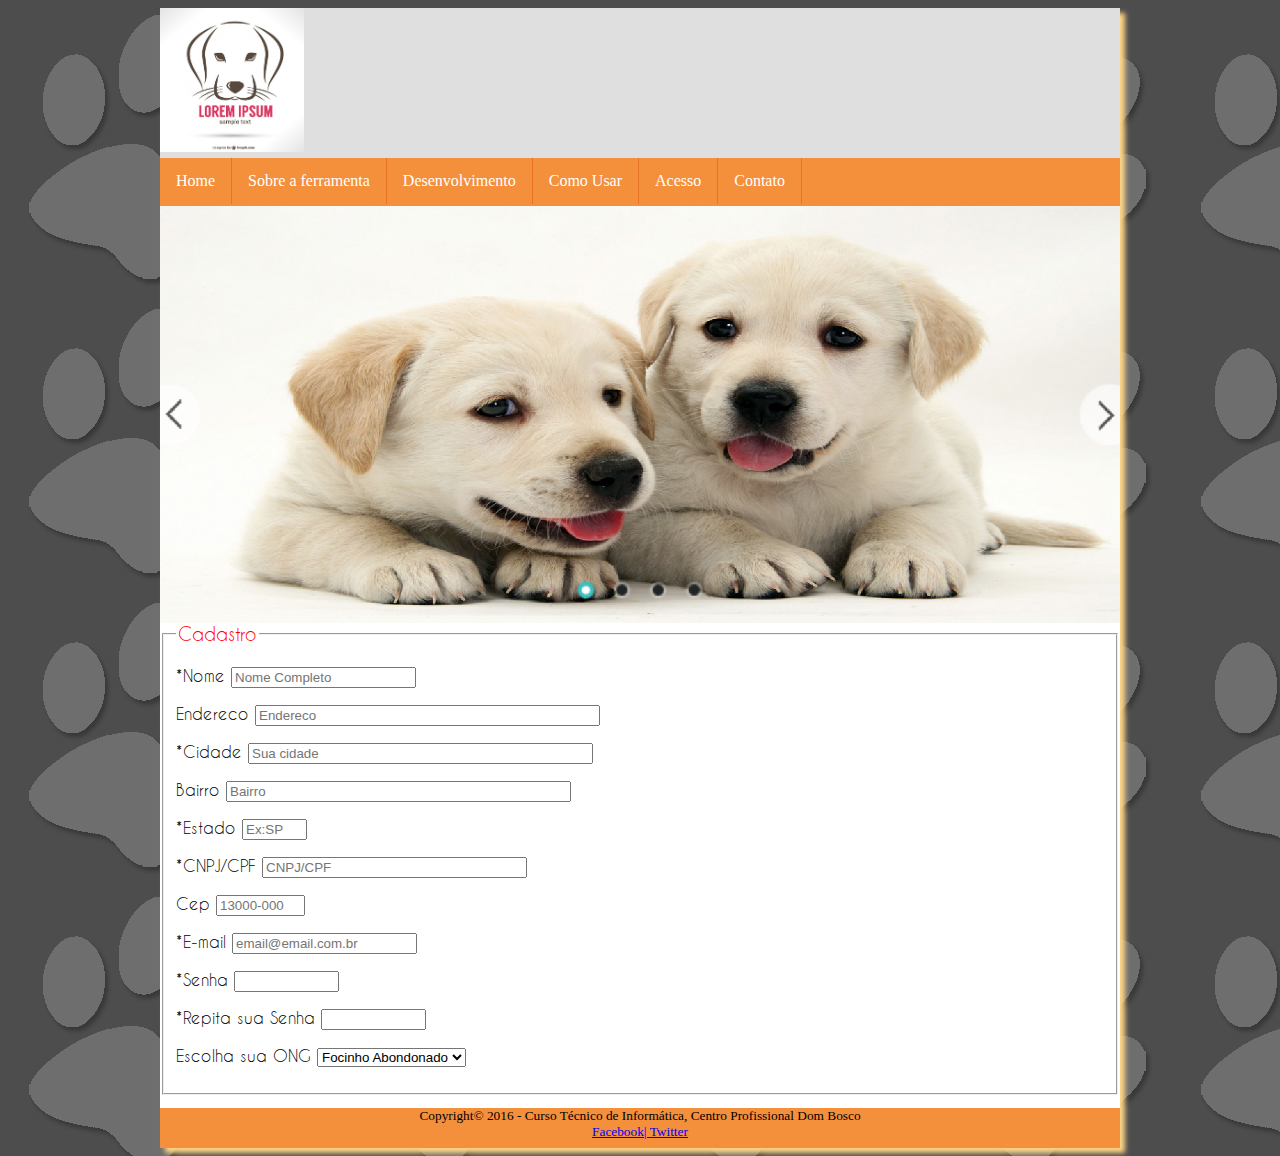
<file: ROBERTA E EMILY SITE PROJETO/cadastro.html>
<!--HEAD-->
<!DOCTYPE html>
<html lang="pt-br">
<head>
<link href="_css/estilo.css" rel="stylesheet" type="text/css" />
<meta charset="UTF-8" >
<!--<meta name="viewport" content="width=device-width, initial-scale=1.0">-->

<title>Gerenciador de ONGs</title>
</head>
<!--HEAD-->

<!--BODY-->
<body >
<!--SCRIPT-->
<script type="text/javascript" src="js/jssor.slider.min.js"></script>
    <!-- use jssor.slider.debug.js instead for debug -->
    <script>
        jssor_1_slider_init = function() {
            
            var jssor_1_SlideshowTransitions = [
              {$Duration:1200,$Opacity:2}
            ];
            
            var jssor_1_options = {
              $AutoPlay: true,
              $SlideshowOptions: {
                $Class: $JssorSlideshowRunner$,
                $Transitions: jssor_1_SlideshowTransitions,
                $TransitionsOrder: 1
              },
              $ArrowNavigatorOptions: {
                $Class: $JssorArrowNavigator$
              },
              $BulletNavigatorOptions: {
                $Class: $JssorBulletNavigator$
              }
            };
            
            var jssor_1_slider = new $JssorSlider$("jssor_1", jssor_1_options);
            
            //responsive code begin
            //you can remove responsive code if you don't want the slider scales while window resizing
            function ScaleSlider() {
                var refSize = jssor_1_slider.$Elmt.parentNode.clientWidth;
                if (refSize) {
                    refSize = Math.min(refSize, 960);
                    jssor_1_slider.$ScaleWidth(refSize);
                }
                else {
                    window.setTimeout(ScaleSlider, 30);
                }
            }
            ScaleSlider();
            $Jssor$.$AddEvent(window, "load", ScaleSlider);
            $Jssor$.$AddEvent(window, "resize", ScaleSlider);
            $Jssor$.$AddEvent(window, "orientationchange", ScaleSlider);
            //responsive code end
        };
    </script>

    <style>
        
        /* jssor slider bullet navigator skin 05 css */
        /*
        .jssorb05 div           (normal)
        .jssorb05 div:hover     (normal mouseover)
        .jssorb05 .av           (active)
        .jssorb05 .av:hover     (active mouseover)
        .jssorb05 .dn           (mousedown)
        */
        .jssorb05 {
            position: absolute;
        }
        .jssorb05 div, .jssorb05 div:hover, .jssorb05 .av {
            position: absolute;
            /* size of bullet elment */
            width: 16px;
            height: 16px;
            background: url('img/b05.png') no-repeat;
            overflow: hidden;
            cursor: pointer;
        }
        .jssorb05 div { background-position: -7px -7px; }
        .jssorb05 div:hover, .jssorb05 .av:hover { background-position: -37px -7px; }
        .jssorb05 .av { background-position: -67px -7px; }
        .jssorb05 .dn, .jssorb05 .dn:hover { background-position: -97px -7px; }

        /* jssor slider arrow navigator skin 12 css */
        /*
        .jssora12l                  (normal)
        .jssora12r                  (normal)
        .jssora12l:hover            (normal mouseover)
        .jssora12r:hover            (normal mouseover)
        .jssora12l.jssora12ldn      (mousedown)
        .jssora12r.jssora12rdn      (mousedown)
        */
        .jssora12l, .jssora12r {
            display: block;
            position: absolute;
            /* size of arrow element */
            width: 30px;
            height: 46px;
            cursor: pointer;
            background: url('img/a12.png') no-repeat;
            overflow: hidden;
        }
        .jssora12l { background-position: -16px -37px; }
        .jssora12r { background-position: -75px -37px; }
        .jssora12l:hover { background-position: -136px -37px; }
        .jssora12r:hover { background-position: -195px -37px; }
        .jssora12l.jssora12ldn { background-position: -256px -37px; }
        .jssora12r.jssora12rdn { background-position: -315px -37px; }
    </style>
<!--SCRIPT-->

<div id="page-container"> 

	<div id="logo"><img id="imagem-logo" src="_imagens/logo.jpg" alt="N�o foi possivel carregar Logotipo"/></div>

	<div id="menu_principal">
				
					<ul>
						<li><a href="index.html">Home</a></li>
						<li><a href="sobre.html">Sobre a ferramenta</a>
						
							<ul>
								<li><a href="#">As Autoras</a></li>
								<li><a href="#">O Projeto</a></li>
								<li><a href="#">O CPDB</a></li>
								<li><a href="#">Os Orientadores</a></li>
							</ul>
						
						</li>
						<li><a href="desenvolvimento.html">Desenvolvimento</a>
						
							<ul>
								<li><a href="#" class="tablinks" onclick="openDes(event, 'Bibliografia')">Bibliografia</a></li>
								<li><a href="#" class="tablinks" onclick="openDes(event, 'Codigo')">C&oacutedigo</a></li>
								<li><a href="#" class="tablinks" onclick="openDes(event, 'Cronograma')">Cronograma </a></li>
								<li><a href="#" class="tablinks" onclick="openDes(event, 'Introducao')">Introdu&ccedil&atildeo</a></li>
								<li><a href="#" class="tablinks" onclick="openDes(event, 'Justificativa')">Justificativa </a></li>
							</ul>
						
						</li>
						<li><a href="#">Como Usar</a></li>
						<li><a href="#">Acesso</a>
						
							<ul>
								<li><a href="cadastro.html">Cadastro</a></li>
								<li><a href="login.html">Login</a></li>
							</ul>
						
						</li>
						<li><a href="contato.html">Contato</a></li>
					</ul>
				
	</div>

	<!--COME�O SLIDER-->
	
	<div id="jssor_1" style="position: relative; margin: 0 auto; top: 0px; left: 0px; width: 690px; height: 300px; overflow: hidden; visibility: hidden;">
        <!-- Loading Screen -->
        <div data-u="loading" style="position: absolute; top: 0px; left: 0px;">
            <div style="filter: alpha(opacity=70); opacity: 0.7; position: absolute; display: block; top: 0px; left: 0px; width: 100%; height: 100%;"></div>
            <div style="position:absolute;display:block;background:url('img/loading.gif') no-repeat center center;top:0px;left:0px;width:100%;height:100%;"></div>
        </div>
        <div data-u="slides" style="cursor: default; position: relative; top: 0px; left: 0px; width: 690px; height: 300px; overflow: hidden;">
            <div data-p="112.50" style="display: none;">
                <img data-u="image" src="_imagens/banner1.jpg" />
            </div>
            <div data-p="112.50" style="display: none;">
                <img data-u="image" src="_imagens/banner2.jpg" />
            </div>
            <div data-p="112.50" style="display: none;">
                <img data-u="image" src="_imagens/banner3.jpg" />
            </div>
            <div data-p="112.50" style="display: none;">
                <img data-u="image" src="_imagens/banner4.jpg" />
            </div>
            
        
        </div>
        <!-- Bullet Navigator -->
        <div data-u="navigator" class="jssorb05" style="bottom:16px;right:16px;" data-autocenter="1">
            <!-- bullet navigator item prototype -->
            <div data-u="prototype" style="width:16px;height:16px;"></div>
        </div>
        <!-- Arrow Navigator -->
        <span data-u="arrowleft" class="jssora12l" style="top:0px;left:0px;width:30px;height:46px;" data-autocenter="2"></span>
        <span data-u="arrowright" class="jssora12r" style="top:0px;right:0px;width:30px;height:46px;" data-autocenter="2"></span>
    </div>
    <script>
        jssor_1_slider_init();
    </script>

    <!-- FIM SLIDER -->
	
	
	
	
	
	<div id="contato">
		
		<form method="post" action="mailto:rjacimbertt@gmail.com">
			<fieldset id="usuario">
				<legend class="legenda">Cadastro</legend>
				<p>
					<label for="cnome">*Nome</label>
					<input
						type="text"
						name="tnome"
						id="cnome"
						size="20"
						maxlength="50"
						placeholder="Nome Completo"
					/>
				</p>
				<legend class="legenda"></legend>
				<p>
					<label for="cnome">Endereco</label>
					<input
						type="text"
						name="tendereco"
						id="cendereco"
						size="40"
						maxlength="50"
						placeholder="Endereco"
					/>
				</p>
				<p>
					<label for="cemail">*Cidade</label>
					<input
						type="cidade"
						name="tcidade"
						id="ccidade"
						size="40"
						maxlength="40"
						placeholder="Sua cidade"
					/>
				</p>
				<p>
					<label for="cemail">Bairro</label>
					<input
						type="bairro"
						name="tbairro"
						id="cbairro"
						size="40"
						maxlength="40"
						placeholder="Bairro"
					/>
				</p>
				<p>
					<label for="cemail">*Estado</label>
					<input
						type="estado"
						name="testado"
						id="cestado"
						size="5"
						maxlength="10"
						placeholder="Ex:SP"
					/>
				</p>
				<p>
					<label for="cnome">*CNPJ/CPF</label>
					<input
						type="cnpjcpf"
						name="tcnpjcpf"
						id="ccnpj"
						size="30"
						maxlength="40"
						placeholder="CNPJ/CPF"
					/>
				</p>
				<p>
					<label for="cemail">Cep</label>
					<input
						type="cep"
						name="cep"
						id="ccep"
						size="8"
						maxlength="8"
						placeholder="13000-000"
					/>
				</p>
				<p>
					<label for="cemail">*E-mail</label>
					<input
						type="email"
						name="tmail"
						id="cmail"
						size="20"
						maxlength="40"
						placeholder="email@email.com.br"
					/>
				</p>
				<p>
					<label for="csenha">*Senha</label>
					<input
						type="password"
						name="senha"
						id="csenha"
						size="10"
						maxlength="10"
					/>
				</p>
				<p>
					<label for="csenha">*Repita sua Senha</label>
					<input
						type="password"
						name="senha"
						id="csenha"
						size="10"
						maxlength="10"
					/>
				</p>
					<p>
						<label for="cest">Escolha sua ONG</label>
						<select name="test" id="cest">
								<option value="AC">Focinho Abondonado</option>
								<option value="AL">Anjos de Rua</option>
								<option value="AP">Gavaa</option>
								<option value="AM">Gaar</option>
								<option value="BA">IVVA</option>
						</select>
					</p>
					
			</p>
			
			</form>
		
		
	</div>
	
	
	
	

	
	
	
	
	
	
	<div id="footer">
		<p>Copyright&copy 2016 - Curso T&eacutecnico de Inform&aacutetica, Centro Profissional Dom Bosco<br><a href="https://pt-br.facebook.com/" target="_blank">Facebook| </a><a href="https://twitter.com/?lang=pt" terget="_blank">Twitter</a></p>
	</div>

</div> 
</body>
</html>
</file>
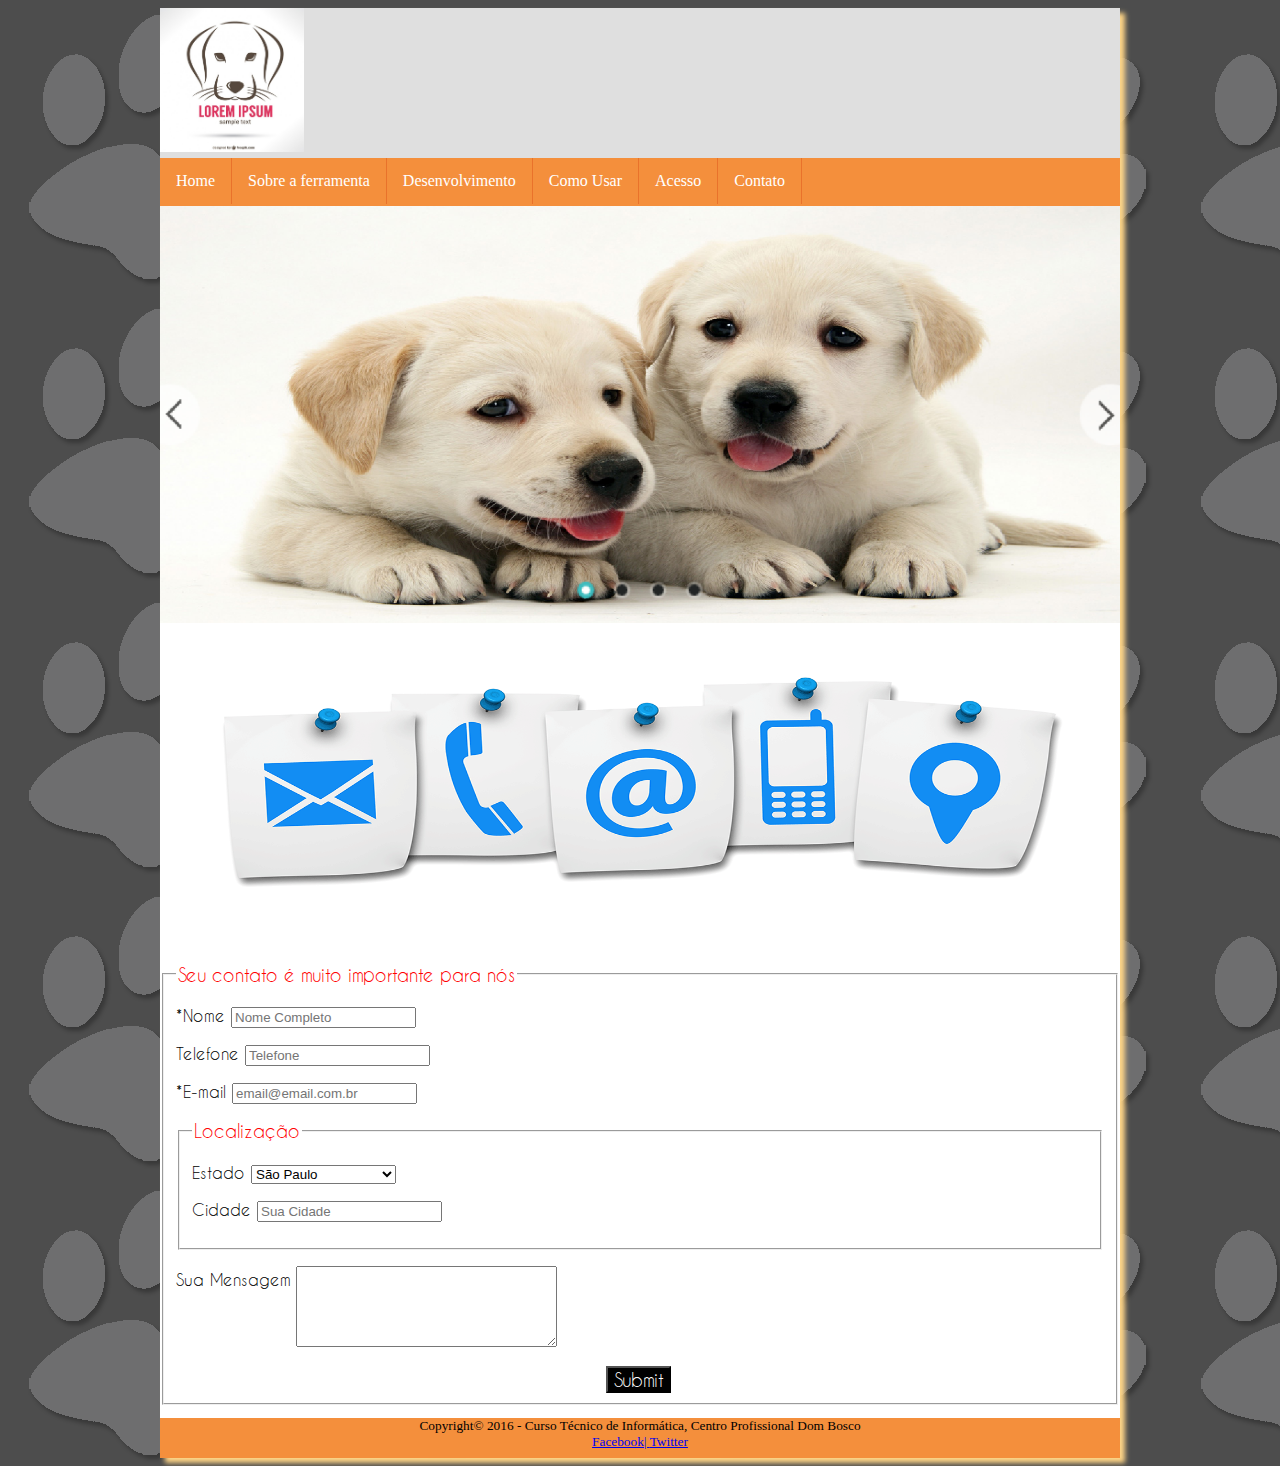
<file: ROBERTA E EMILY SITE PROJETO/contato.html>
<!DOCTYPE html>
<html lang="pt-br">
<head>
<link href="_css/estilo.css" rel="stylesheet" type="text/css" />
<meta charset="UTF-8" >
<meta name="viewport" content="width=device-width, initial-scale=1.0">
<title>Gerenciador de ONGs</title>
</head>

<body >
<script type="text/javascript" src="js/jssor.slider.min.js"></script>
    <!-- use jssor.slider.debug.js instead for debug -->
    <script>
        jssor_1_slider_init = function() {
            
            var jssor_1_SlideshowTransitions = [
              {$Duration:1200,$Opacity:2}
            ];
            
            var jssor_1_options = {
              $AutoPlay: true,
              $SlideshowOptions: {
                $Class: $JssorSlideshowRunner$,
                $Transitions: jssor_1_SlideshowTransitions,
                $TransitionsOrder: 1
              },
              $ArrowNavigatorOptions: {
                $Class: $JssorArrowNavigator$
              },
              $BulletNavigatorOptions: {
                $Class: $JssorBulletNavigator$
              }
            };
            
            var jssor_1_slider = new $JssorSlider$("jssor_1", jssor_1_options);
            
            //responsive code begin
            //you can remove responsive code if you don't want the slider scales while window resizing
            function ScaleSlider() {
                var refSize = jssor_1_slider.$Elmt.parentNode.clientWidth;
                if (refSize) {
                    refSize = Math.min(refSize, 960);
                    jssor_1_slider.$ScaleWidth(refSize);
                }
                else {
                    window.setTimeout(ScaleSlider, 30);
                }
            }
            ScaleSlider();
            $Jssor$.$AddEvent(window, "load", ScaleSlider);
            $Jssor$.$AddEvent(window, "resize", ScaleSlider);
            $Jssor$.$AddEvent(window, "orientationchange", ScaleSlider);
            //responsive code end
        };
    </script>

    <style>
        
        /* jssor slider bullet navigator skin 05 css */
        /*
        .jssorb05 div           (normal)
        .jssorb05 div:hover     (normal mouseover)
        .jssorb05 .av           (active)
        .jssorb05 .av:hover     (active mouseover)
        .jssorb05 .dn           (mousedown)
        */
        .jssorb05 {
            position: absolute;
        }
        .jssorb05 div, .jssorb05 div:hover, .jssorb05 .av {
            position: absolute;
            /* size of bullet elment */
            width: 16px;
            height: 16px;
            background: url('img/b05.png') no-repeat;
            overflow: hidden;
            cursor: pointer;
        }
        .jssorb05 div { background-position: -7px -7px; }
        .jssorb05 div:hover, .jssorb05 .av:hover { background-position: -37px -7px; }
        .jssorb05 .av { background-position: -67px -7px; }
        .jssorb05 .dn, .jssorb05 .dn:hover { background-position: -97px -7px; }

        /* jssor slider arrow navigator skin 12 css */
        /*
        .jssora12l                  (normal)
        .jssora12r                  (normal)
        .jssora12l:hover            (normal mouseover)
        .jssora12r:hover            (normal mouseover)
        .jssora12l.jssora12ldn      (mousedown)
        .jssora12r.jssora12rdn      (mousedown)
        */
        .jssora12l, .jssora12r {
            display: block;
            position: absolute;
            /* size of arrow element */
            width: 30px;
            height: 46px;
            cursor: pointer;
            background: url('img/a12.png') no-repeat;
            overflow: hidden;
        }
        .jssora12l { background-position: -16px -37px; }
        .jssora12r { background-position: -75px -37px; }
        .jssora12l:hover { background-position: -136px -37px; }
        .jssora12r:hover { background-position: -195px -37px; }
        .jssora12l.jssora12ldn { background-position: -256px -37px; }
        .jssora12r.jssora12rdn { background-position: -315px -37px; }
    </style>


<div id="page-container"> 

	<div id="logo"><img id="imagem-logo" src="_imagens/logo.jpg" alt="Não foi possivel carregar Logotipo"/></div>

	<div id="menu_principal">
				
					<ul>
						<li><a href="index.html">Home</a></li>
						<li><a href="sobre.html">Sobre a ferramenta</a>
						
							<ul>
								<li><a href="#">As Autoras</a></li>
								<li><a href="#">O Projeto</a></li>
								<li><a href="#">O CPDB</a></li>
								<li><a href="#">Os Orientadores</a></li>
							</ul>
						
						</li>
						<li><a href="desenvolvimento.html">Desenvolvimento</a>
						
							<ul>
								<li><a href="#" class="tablinks" onclick="openDes(event, 'Bibliografia')">Bibliografia</a></li>
								<li><a href="#" class="tablinks" onclick="openDes(event, 'Codigo')">C&oacutedigo</a></li>
								<li><a href="#" class="tablinks" onclick="openDes(event, 'Cronograma')">Cronograma </a></li>
								<li><a href="#" class="tablinks" onclick="openDes(event, 'Introducao')">Introdu&ccedil&atildeo</a></li>
								<li><a href="#" class="tablinks" onclick="openDes(event, 'Justificativa')">Justificativa </a></li>
							</ul>
						
						</li>
						<li><a href="#">Como Usar</a></li>
						<li><a href="#">Acesso</a>
						
							<ul>
								<li><a href="cadastro.html">Cadastro</a></li>
								<li><a href="login.html">Login</a></li>
							</ul>
						
						</li>
						<li><a href="contato.html">Contato</a></li>
					</ul>
				
	</div>

	<!--COMEÇO SLIDER-->
	
	<div id="jssor_1" style="position: relative; margin: 0 auto; top: 0px; left: 0px; width: 690px; height: 300px; overflow: hidden; visibility: hidden;">
        <!-- Loading Screen -->
        <div data-u="loading" style="position: absolute; top: 0px; left: 0px;">
            <div style="filter: alpha(opacity=70); opacity: 0.7; position: absolute; display: block; top: 0px; left: 0px; width: 100%; height: 100%;"></div>
            <div style="position:absolute;display:block;background:url('img/loading.gif') no-repeat center center;top:0px;left:0px;width:100%;height:100%;"></div>
        </div>
        <div data-u="slides" style="cursor: default; position: relative; top: 0px; left: 0px; width: 690px; height: 300px; overflow: hidden;">
            <div data-p="112.50" style="display: none;">
                <img data-u="image" src="_imagens/banner1.jpg" />
            </div>
            <div data-p="112.50" style="display: none;">
                <img data-u="image" src="_imagens/banner2.jpg" />
            </div>
            <div data-p="112.50" style="display: none;">
                <img data-u="image" src="_imagens/banner3.jpg" />
            </div>
            <div data-p="112.50" style="display: none;">
                <img data-u="image" src="_imagens/banner4.jpg" />
            </div>
            
        
        </div>
        <!-- Bullet Navigator -->
        <div data-u="navigator" class="jssorb05" style="bottom:16px;right:16px;" data-autocenter="1">
            <!-- bullet navigator item prototype -->
            <div data-u="prototype" style="width:16px;height:16px;"></div>
        </div>
        <!-- Arrow Navigator -->
        <span data-u="arrowleft" class="jssora12l" style="top:0px;left:0px;width:30px;height:46px;" data-autocenter="2"></span>
        <span data-u="arrowright" class="jssora12r" style="top:0px;right:0px;width:30px;height:46px;" data-autocenter="2"></span>
    </div>
    <script>
        jssor_1_slider_init();
    </script>

    <!-- FIM SLIDER -->
	
	
	
	
	
	<div id="contato">
		<img src="_imagens/artecontato.png">
		<form method="post" action="mailto:rjacimbertt@gmail.com">
			<fieldset id="usuario">
				<legend class="legenda">Seu contato é muito importante para nós</legend>
				<p>
					<label for="cnome">*Nome</label>
					<input
						type="text"
						name="tnome"
						id="cnome"
						size="20"
						maxlength="50"
						placeholder="Nome Completo"
					/>
				</p>
				<p>
					<label for="cnome">Telefone</label>
					<input
						type="tel"
						name="ttel"
						id="ctel"
						size="20"
						maxlength="20"
						placeholder="Telefone"
					/>
				</p>
				<p>
					<label for="cemail">*E-mail</label>
					<input
						type="email"
						name="tmail"
						id="cmail"
						size="20"
						maxlength="40"
						placeholder="email@email.com.br"
					/>
				</p>

				
			<fieldset id="endereço">
				<legend class="legenda">Localização</legend>
					
					<p>
						<label for="cest">Estado</label>
						<select name="test" id="cest">
								<option value="AC">Acre</option>
								<option value="AL">Alagoas</option>
								<option value="AP">Amapá</option>
								<option value="AM">Amazonas</option>
								<option value="BA">Bahia</option>
								<option value="CE">Ceará</option>
								<option value="DF">Distrito Federal</option>
								<option value="ES">Espirito Santo</option>
								<option value="GO">Goiás</option>
								<option value="MA">Maranhão</option>
								<option value="MT">Mato Grosso</option>
								<option value="MS">Mato Grosso do Sul</option>
								<option value="MG">Minas Gerais</option>
								<option value="PA">Pará</option>
								<option value="PB">Paraíba</option>
								<option value="PR">Paraná</option>
								<option value="PE">Pernambuco</option>
								<option value="PI">Piauí</option>
								<option value="RJ">Rio de Janeiro</option>
								<option value="RN">Rio Grande do Norte</option>
								<option value="RS">Rio Grande do Sul</option>
								<option value="RO">Rondônia</option>
								<option value="RR">Roraima</option>
								<option value="SC">Santa Catarina</option>
								<option selected value="SP">São Paulo</option>
								<option value="SE">Sergipe</option>
								<option value="TO">Tocantins</option>
								
						</select>
					</p>
				<p>
					<label for="ccid">Cidade</label>
					<input
						type="text"
						name="tcid"
						id="ccid"
						size="20"
						maxlength="30"
						placeholder="Sua Cidade"
					/>
				</p>
			</fieldset>
			<p>
					<label id="smensagem"for="cmensagem">Sua Mensagem</label>
					<textarea cols="30" rows="5"></textarea>
			</p>
			<input id="botao"type="submit" name="enviar" >
			</form>
		
		
	</div>
	
	
	
	

	
	
	
	
	
	
	<div id="footer">
		<p>Copyright&copy 2016 - Curso T&eacutecnico de Inform&aacutetica, Centro Profissional Dom Bosco<br><a href="https://pt-br.facebook.com/" target="_blank">Facebook| </a><a href="https://twitter.com/?lang=pt" terget="_blank">Twitter</a></p>
	</div>

</div> 
</body>
</html>
</file>
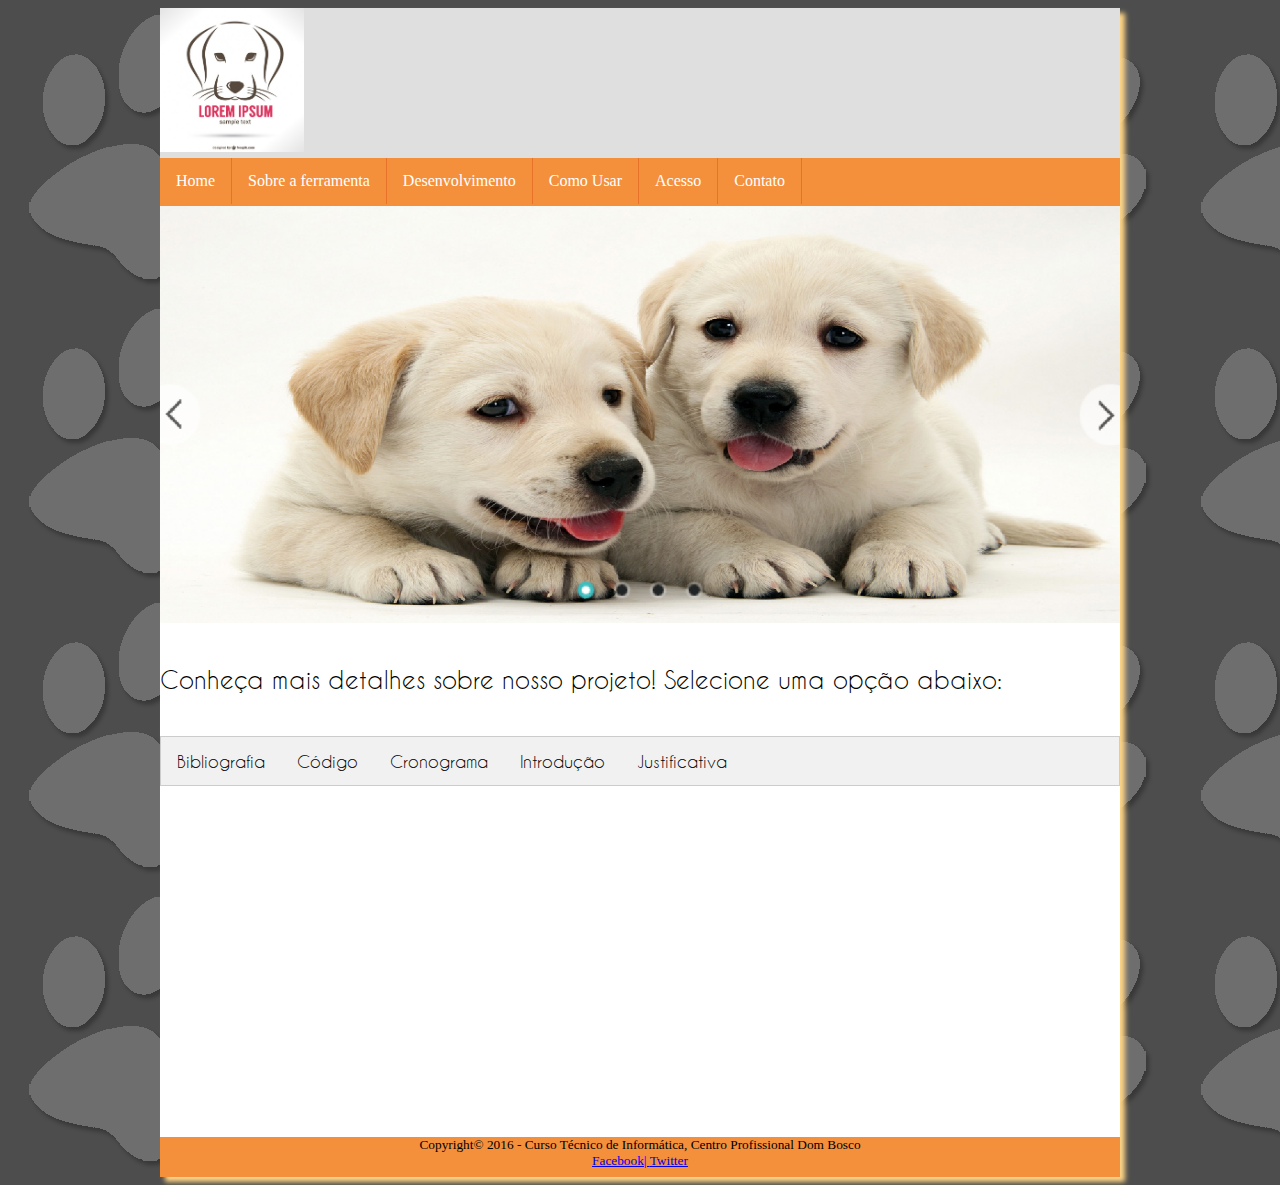
<file: ROBERTA E EMILY SITE PROJETO/desenvolvimento.html>
<!DOCTYPE html>
<html lang="pt-br">
<head>
<link href="_css/estilo.css" rel="stylesheet" type="text/css" />
<meta charset="UTF-8" >
<meta name="viewport" content="width=device-width, initial-scale=1.0">
<title>Gerenciador de ONGs</title>
</head>

<body >
<script type="text/javascript" src="js/jssor.slider.min.js"></script>
    <!-- use jssor.slider.debug.js instead for debug -->
    <script>
        jssor_1_slider_init = function() {
            
            var jssor_1_SlideshowTransitions = [
              {$Duration:1200,$Opacity:2}
            ];
            
            var jssor_1_options = {
              $AutoPlay: true,
              $SlideshowOptions: {
                $Class: $JssorSlideshowRunner$,
                $Transitions: jssor_1_SlideshowTransitions,
                $TransitionsOrder: 1
              },
              $ArrowNavigatorOptions: {
                $Class: $JssorArrowNavigator$
              },
              $BulletNavigatorOptions: {
                $Class: $JssorBulletNavigator$
              }
            };
            
            var jssor_1_slider = new $JssorSlider$("jssor_1", jssor_1_options);
            
            //responsive code begin
            //you can remove responsive code if you don't want the slider scales while window resizing
            function ScaleSlider() {
                var refSize = jssor_1_slider.$Elmt.parentNode.clientWidth;
                if (refSize) {
                    refSize = Math.min(refSize, 960);
                    jssor_1_slider.$ScaleWidth(refSize);
                }
                else {
                    window.setTimeout(ScaleSlider, 30);
                }
            }
            ScaleSlider();
            $Jssor$.$AddEvent(window, "load", ScaleSlider);
            $Jssor$.$AddEvent(window, "resize", ScaleSlider);
            $Jssor$.$AddEvent(window, "orientationchange", ScaleSlider);
            //responsive code end
        };
    </script>

    <style>
        
        /* jssor slider bullet navigator skin 05 css */
        /*
        .jssorb05 div           (normal)
        .jssorb05 div:hover     (normal mouseover)
        .jssorb05 .av           (active)
        .jssorb05 .av:hover     (active mouseover)
        .jssorb05 .dn           (mousedown)
        */
        .jssorb05 {
            position: absolute;
        }
        .jssorb05 div, .jssorb05 div:hover, .jssorb05 .av {
            position: absolute;
            /* size of bullet elment */
            width: 16px;
            height: 16px;
            background: url('img/b05.png') no-repeat;
            overflow: hidden;
            cursor: pointer;
        }
        .jssorb05 div { background-position: -7px -7px; }
        .jssorb05 div:hover, .jssorb05 .av:hover { background-position: -37px -7px; }
        .jssorb05 .av { background-position: -67px -7px; }
        .jssorb05 .dn, .jssorb05 .dn:hover { background-position: -97px -7px; }

        /* jssor slider arrow navigator skin 12 css */
        /*
        .jssora12l                  (normal)
        .jssora12r                  (normal)
        .jssora12l:hover            (normal mouseover)
        .jssora12r:hover            (normal mouseover)
        .jssora12l.jssora12ldn      (mousedown)
        .jssora12r.jssora12rdn      (mousedown)
        */
        .jssora12l, .jssora12r {
            display: block;
            position: absolute;
            /* size of arrow element */
            width: 30px;
            height: 46px;
            cursor: pointer;
            background: url('img/a12.png') no-repeat;
            overflow: hidden;
        }
        .jssora12l { background-position: -16px -37px; }
        .jssora12r { background-position: -75px -37px; }
        .jssora12l:hover { background-position: -136px -37px; }
        .jssora12r:hover { background-position: -195px -37px; }
        .jssora12l.jssora12ldn { background-position: -256px -37px; }
        .jssora12r.jssora12rdn { background-position: -315px -37px; }
    </style>


<div id="page-container"> 

	<div id="logo"><img id="imagem-logo" src="_imagens/logo.jpg" alt="Não foi possivel carregar Logotipo"/></div>

	<div id="menu_principal">
				
					<ul>
						<li><a href="index.html">Home</a></li>
						<li><a href="sobre.html">Sobre a ferramenta</a>
						
							<ul>
								<li><a href="#">As Autoras</a></li>
								<li><a href="#">O Projeto</a></li>
								<li><a href="#">O CPDB</a></li>
								<li><a href="#">Os Orientadores</a></li>
							</ul>
						
						</li>
						<li><a href="desenvolvimento.html">Desenvolvimento</a>
						
							<ul>
								<li><a href="#" class="tablinks" onclick="openDes(event, 'Bibliografia')">Bibliografia</a></li>
								<li><a href="#" class="tablinks" onclick="openDes(event, 'Codigo')">C&oacutedigo</a></li>
								<li><a href="#" class="tablinks" onclick="openDes(event, 'Cronograma')">Cronograma </a></li>
								<li><a href="#" class="tablinks" onclick="openDes(event, 'Introducao')">Introdu&ccedil&atildeo</a></li>
								<li><a href="#" class="tablinks" onclick="openDes(event, 'Justificativa')">Justificativa </a></li>
							</ul>
						
						</li>
						<li><a href="#">Como Usar</a></li>
						<li><a href="#">Acesso</a>
						
							<ul>
								<li><a href="cadastro.html">Cadastro</a></li>
								<li><a href="login.html">Login</a></li>
							</ul>
						
						</li>
						<li><a href="contato.html">Contato</a></li>
					</ul>
				
	</div>

	<!--COMEÇO SLIDER-->
	
	<div id="jssor_1" style="position: relative; margin: 0 auto; top: 0px; left: 0px; width: 690px; height: 300px; overflow: hidden; visibility: hidden;">
        <!-- Loading Screen -->
        <div data-u="loading" style="position: absolute; top: 0px; left: 0px;">
            <div style="filter: alpha(opacity=70); opacity: 0.7; position: absolute; display: block; top: 0px; left: 0px; width: 100%; height: 100%;"></div>
            <div style="position:absolute;display:block;background:url('img/loading.gif') no-repeat center center;top:0px;left:0px;width:100%;height:100%;"></div>
        </div>
        <div data-u="slides" style="cursor: default; position: relative; top: 0px; left: 0px; width: 690px; height: 300px; overflow: hidden;">
            <div data-p="112.50" style="display: none;">
                <img data-u="image" src="_imagens/banner1.jpg" />
            </div>
            <div data-p="112.50" style="display: none;">
                <img data-u="image" src="_imagens/banner2.jpg" />
            </div>
            <div data-p="112.50" style="display: none;">
                <img data-u="image" src="_imagens/banner3.jpg" />
            </div>
            <div data-p="112.50" style="display: none;">
                <img data-u="image" src="_imagens/banner4.jpg" />
            </div>
            
        
        </div>
        <!-- Bullet Navigator -->
        <div data-u="navigator" class="jssorb05" style="bottom:16px;right:16px;" data-autocenter="1">
            <!-- bullet navigator item prototype -->
            <div data-u="prototype" style="width:16px;height:16px;"></div>
        </div>
        <!-- Arrow Navigator -->
        <span data-u="arrowleft" class="jssora12l" style="top:0px;left:0px;width:30px;height:46px;" data-autocenter="2"></span>
        <span data-u="arrowright" class="jssora12r" style="top:0px;right:0px;width:30px;height:46px;" data-autocenter="2"></span>
    </div>
    <script>
        jssor_1_slider_init();
    </script>

    <!-- FIM SLIDER -->
		
	<div id="lista-desenvolvimento">
		<br/><p id="titulo">Conheça mais detalhes sobre nosso projeto! Selecione uma opção abaixo:</p><br/>
		<ul class="tab">
			<li><a href="#" class="tablinks" onclick="openDes(event, 'Bibliografia')">Bibliografia</a></li>
			<li><a href="#" class="tablinks" onclick="openDes(event, 'Codigo')">C&oacutedigo</a></li>
			<li><a href="#" class="tablinks" onclick="openDes(event, 'Cronograma')">Cronograma</a></li>
			<li><a href="#" class="tablinks" onclick="openDes(event, 'Introducao')">Introdu&ccedil&atildeo</a></li>
			<li><a href="#" class="tablinks" onclick="openDes(event, 'Justificativa')">Justificativa</a></li>
		</ul>

		<div id="Bibliografia" class="tabcontent">
		  <p>London is the capital city of England.</p>
		</div>

		<div id="Codigo" class="tabcontent">
		  <p>Paris is the capital of France.</p>
		</div>

		<div id="Cronograma" class="tabcontent">
		  <p>Tokyo is the capital of Japan.</p>
		</div>

		<div id="Introducao" class="tabcontent">
		  <p>Brasilia is the capital of Brasil.</p>
		</div>
		
		<div id="Justificativa" class="tabcontent">
		  <p>Brasilia is the capital of Brasil.</p>
		</div>


	</div>
<script>
function openDes(evt, desName) {
    var i, tabcontent, tablinks;
    tabcontent = document.getElementsByClassName("tabcontent");
    for (i = 0; i < tabcontent.length; i++) {
        tabcontent[i].style.display = "none";
    }
    tablinks = document.getElementsByClassName("tablinks");
    for (i = 0; i < tablinks.length; i++) {
        tablinks[i].className = tablinks[i].className.replace(" active", "");
    }
    document.getElementById(desName).style.display = "block";
    evt.currentTarget.className += " active";
}

</script>
	
	<div id="footer">
		<p>Copyright&copy 2016 - Curso T&eacutecnico de Inform&aacutetica, Centro Profissional Dom Bosco<br><a href="https://pt-br.facebook.com/" target="_blank">Facebook| </a><a href="https://twitter.com/?lang=pt" terget="_blank">Twitter</a></p>
	</div>

</div> 
</body>
</html>
</file>
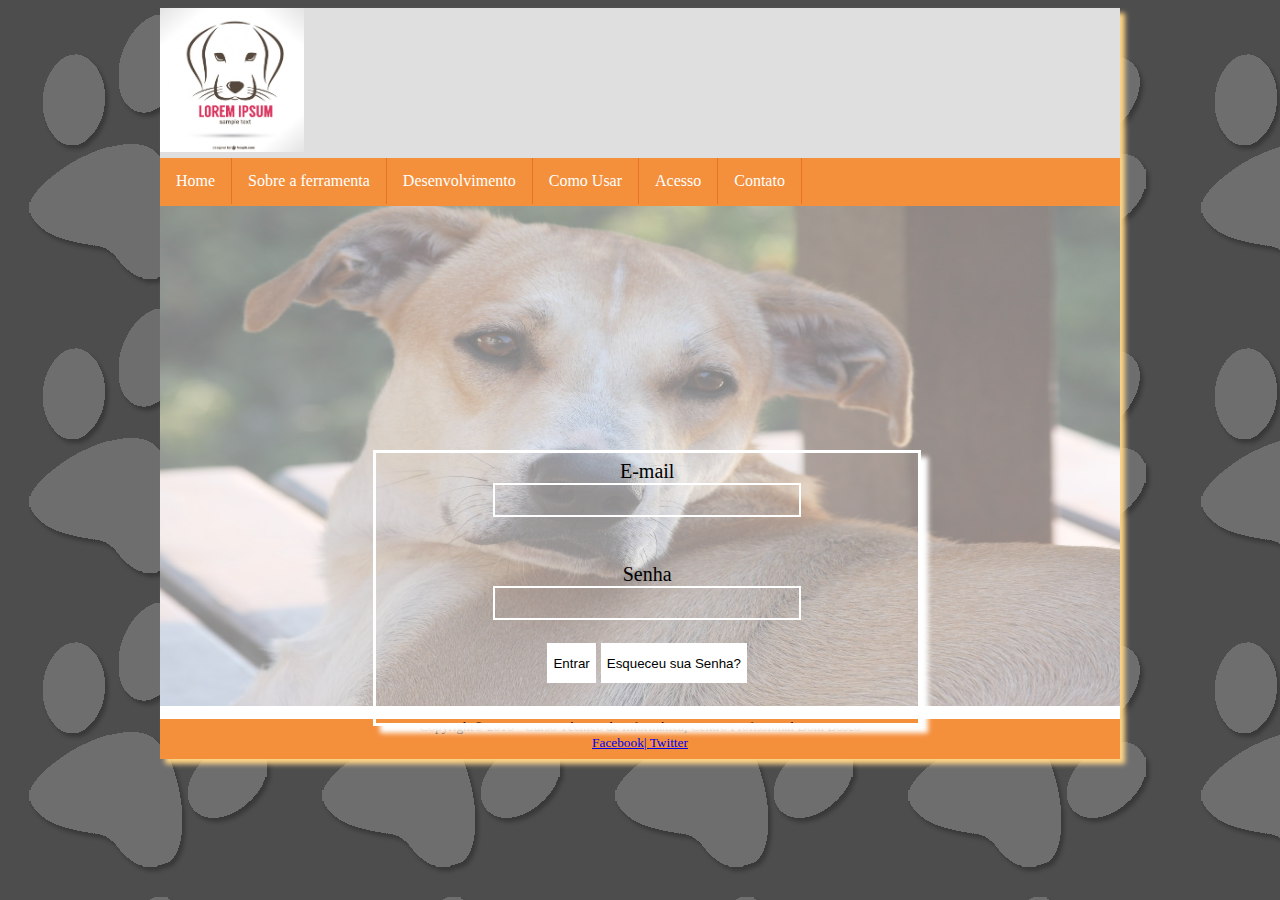
<file: ROBERTA E EMILY SITE PROJETO/login.html>
<!DOCTYPE html>
<html lang="pt-br">
<head>
<link href="_css/estilo.css" rel="stylesheet" type="text/css" />
<meta charset="UTF-8" >
<meta name="viewport" content="width=device-width, initial-scale=1.0">
<title>Gerenciador de ONGs</title>
</head>

<body >


<div id="page-container"> 

	<div id="logo"><img id="imagem-logo" src="_imagens/logo.jpg" alt="N�o foi possivel carregar Logotipo"/></div>

	<div id="menu_principal">
				
					<ul>
						<li><a href="index.html">Home</a></li>
						<li><a href="sobre.html">Sobre a ferramenta</a>
						
							<ul>
								<li><a href="#">As Autoras</a></li>
								<li><a href="#">O Projeto</a></li>
								<li><a href="#">O CPDB</a></li>
								<li><a href="#">Os Orientadores</a></li>
							</ul>
						
						</li>
						<li><a href="desenvolvimento.html">Desenvolvimento</a>
						
							<ul>
								<li><a href="#" class="tablinks" onclick="openDes(event, 'Bibliografia')">Bibliografia</a></li>
								<li><a href="#" class="tablinks" onclick="openDes(event, 'Codigo')">C&oacutedigo</a></li>
								<li><a href="#" class="tablinks" onclick="openDes(event, 'Cronograma')">Cronograma </a></li>
								<li><a href="#" class="tablinks" onclick="openDes(event, 'Introducao')">Introdu&ccedil&atildeo</a></li>
								<li><a href="#" class="tablinks" onclick="openDes(event, 'Justificativa')">Justificativa </a></li>
							</ul>
						
						</li>
						<li><a href="#">Como Usar</a></li>
						<li><a href="#">Acesso</a>
						
							<ul>
								<li><a href="cadastro.html">Cadastro</a></li>
								<li><a href="login.html">Login</a></li>
							</ul>
						
						</li>
						<li><a href="contato.html">Contato</a></li>
					</ul>
				
	</div>

	

	<div id="login">
	<img src="_imagens/log.jpg"/>
		<form method="post" action="mailto:rjacimbertt@gmail.com">
			<fieldset />
					<center><label for="cemail">E-mail</label><br/>
					<input class="texto"
						type="email"
						name="tmail"
						id="cmail"
						size="20"
						maxlength="40"
						placeholder=""/></center>
				<br/>
				<br/>
				<center><label for="csenha">Senha</label><br/>
					<input class="texto"
						type="password"
						name="senha"
						id="csenha"
						size="10"
						maxlength="10"
						value=""/></center>
		</form></br>
		<center>
		<input class="botaolog" type="button" name="entrar" value="Entrar">
		<input class="botaolog" type="button" name="esqueceu-senha" value="Esqueceu sua Senha?">
		</center>
	</div>
	
		<div id="footer">
		<p>Copyright&copy 2016 - Curso T&eacutecnico de Inform&aacutetica, Centro Profissional Dom Bosco<br><a href="https://pt-br.facebook.com/" target="_blank">Facebook| </a><a href="https://twitter.com/?lang=pt" terget="_blank">Twitter</a></p>
	</div>

</div> 
</body>
</html>
</file>
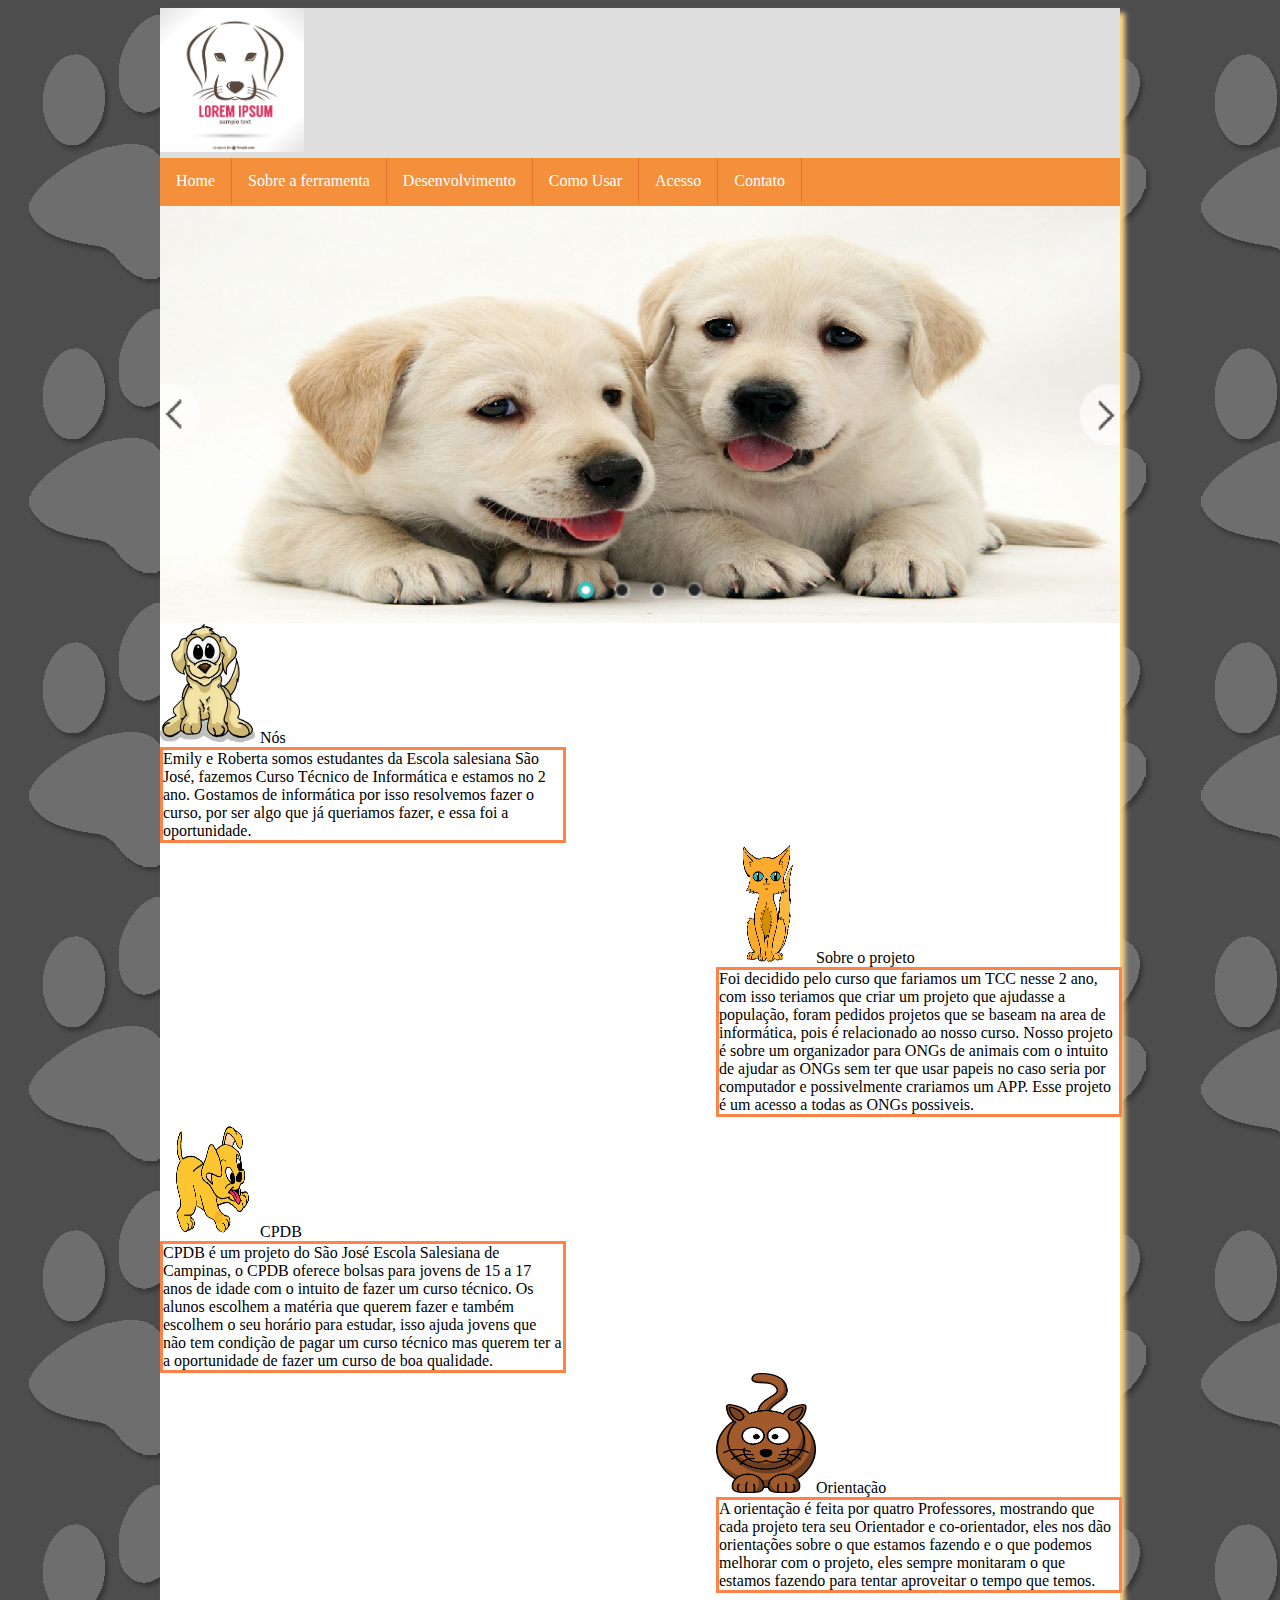
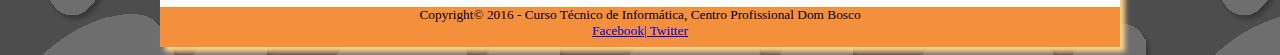
<file: ROBERTA E EMILY SITE PROJETO/sobre.html>
<!DOCTYPE html>
<html lang="pt-br">
<head>
<link href="_css/estilo.css" rel="stylesheet" type="text/css" />
<meta charset="UTF-8" >
<meta name="viewport" content="width=device-width, initial-scale=1.0">
<title>Gerenciador de ONGs</title>
</head>

<body >
<script type="text/javascript" src="js/jssor.slider.min.js"></script>
    <!-- use jssor.slider.debug.js instead for debug -->
    <script>
        jssor_1_slider_init = function() {
            
            var jssor_1_SlideshowTransitions = [
              {$Duration:1200,$Opacity:2}
            ];
            
            var jssor_1_options = {
              $AutoPlay: true,
              $SlideshowOptions: {
                $Class: $JssorSlideshowRunner$,
                $Transitions: jssor_1_SlideshowTransitions,
                $TransitionsOrder: 1
              },
              $ArrowNavigatorOptions: {
                $Class: $JssorArrowNavigator$
              },
              $BulletNavigatorOptions: {
                $Class: $JssorBulletNavigator$
              }
            };
            
            var jssor_1_slider = new $JssorSlider$("jssor_1", jssor_1_options);
            
            //responsive code begin
            //you can remove responsive code if you don't want the slider scales while window resizing
            function ScaleSlider() {
                var refSize = jssor_1_slider.$Elmt.parentNode.clientWidth;
                if (refSize) {
                    refSize = Math.min(refSize, 960);
                    jssor_1_slider.$ScaleWidth(refSize);
                }
                else {
                    window.setTimeout(ScaleSlider, 30);
                }
            }
            ScaleSlider();
            $Jssor$.$AddEvent(window, "load", ScaleSlider);
            $Jssor$.$AddEvent(window, "resize", ScaleSlider);
            $Jssor$.$AddEvent(window, "orientationchange", ScaleSlider);
            //responsive code end
        };
    </script>

    <style>
        
        /* jssor slider bullet navigator skin 05 css */
        /*
        .jssorb05 div           (normal)
        .jssorb05 div:hover     (normal mouseover)
        .jssorb05 .av           (active)
        .jssorb05 .av:hover     (active mouseover)
        .jssorb05 .dn           (mousedown)
        */
        .jssorb05 {
            position: absolute;
        }
        .jssorb05 div, .jssorb05 div:hover, .jssorb05 .av {
            position: absolute;
            /* size of bullet elment */
            width: 16px;
            height: 16px;
            background: url('img/b05.png') no-repeat;
            overflow: hidden;
            cursor: pointer;
        }
        .jssorb05 div { background-position: -7px -7px; }
        .jssorb05 div:hover, .jssorb05 .av:hover { background-position: -37px -7px; }
        .jssorb05 .av { background-position: -67px -7px; }
        .jssorb05 .dn, .jssorb05 .dn:hover { background-position: -97px -7px; }

        /* jssor slider arrow navigator skin 12 css */
        /*
        .jssora12l                  (normal)
        .jssora12r                  (normal)
        .jssora12l:hover            (normal mouseover)
        .jssora12r:hover            (normal mouseover)
        .jssora12l.jssora12ldn      (mousedown)
        .jssora12r.jssora12rdn      (mousedown)
        */
        .jssora12l, .jssora12r {
            display: block;
            position: absolute;
            /* size of arrow element */
            width: 30px;
            height: 46px;
            cursor: pointer;
            background: url('img/a12.png') no-repeat;
            overflow: hidden;
        }
        .jssora12l { background-position: -16px -37px; }
        .jssora12r { background-position: -75px -37px; }
        .jssora12l:hover { background-position: -136px -37px; }
        .jssora12r:hover { background-position: -195px -37px; }
        .jssora12l.jssora12ldn { background-position: -256px -37px; }
        .jssora12r.jssora12rdn { background-position: -315px -37px; }
    </style>


<div id="page-container"> 

	<div id="logo"><img id="imagem-logo" src="_imagens/logo.jpg" alt="Não foi possivel carregar Logotipo"/></div>

	<div id="menu_principal">
				
					<ul>
						<li><a href="index.html">Home</a></li>
						<li><a href="sobre.html">Sobre a ferramenta</a>
						
							<ul>
								<li><a href="#">As Autoras</a></li>
								<li><a href="#">O Projeto</a></li>
								<li><a href="#">O CPDB</a></li>
								<li><a href="#">Os Orientadores</a></li>
							</ul>
						
						</li>
						<li><a href="desenvolvimento.html">Desenvolvimento</a>
						
							<ul>
								<li><a href="#" class="tablinks" onclick="openDes(event, 'Bibliografia')">Bibliografia</a></li>
								<li><a href="#" class="tablinks" onclick="openDes(event, 'Codigo')">C&oacutedigo</a></li>
								<li><a href="#" class="tablinks" onclick="openDes(event, 'Cronograma')">Cronograma </a></li>
								<li><a href="#" class="tablinks" onclick="openDes(event, 'Introducao')">Introdu&ccedil&atildeo</a></li>
								<li><a href="#" class="tablinks" onclick="openDes(event, 'Justificativa')">Justificativa </a></li>
							</ul>
						
						</li>
						<li><a href="#">Como Usar</a></li>
						<li><a href="#">Acesso</a>
						
							<ul>
								<li><a href="cadastro.html">Cadastro</a></li>
								<li><a href="login.html">Login</a></li>
							</ul>
						
						</li>
						<li><a href="contato.html">Contato</a></li>
					</ul>
				
	</div>

	<!--COMEÇO SLIDER-->
	
	<div id="jssor_1" style="position: relative; margin: 0 auto; top: 0px; left: 0px; width: 690px; height: 300px; overflow: hidden; visibility: hidden;">
        <!-- Loading Screen -->
        <div data-u="loading" style="position: absolute; top: 0px; left: 0px;">
            <div style="filter: alpha(opacity=70); opacity: 0.7; position: absolute; display: block; top: 0px; left: 0px; width: 100%; height: 100%;"></div>
            <div style="position:absolute;display:block;background:url('img/loading.gif') no-repeat center center;top:0px;left:0px;width:100%;height:100%;"></div>
        </div>
        <div data-u="slides" style="cursor: default; position: relative; top: 0px; left: 0px; width: 690px; height: 300px; overflow: hidden;">
            <div data-p="112.50" style="display: none;">
                <img data-u="image" src="_imagens/banner1.jpg" />
            </div>
            <div data-p="112.50" style="display: none;">
                <img data-u="image" src="_imagens/banner2.jpg" />
            </div>
            <div data-p="112.50" style="display: none;">
                <img data-u="image" src="_imagens/banner3.jpg" />
            </div>
            <div data-p="112.50" style="display: none;">
                <img data-u="image" src="_imagens/banner4.jpg" />
            </div>
            
        
        </div>
        <!-- Bullet Navigator -->
        <div data-u="navigator" class="jssorb05" style="bottom:16px;right:16px;" data-autocenter="1">
            <!-- bullet navigator item prototype -->
            <div data-u="prototype" style="width:16px;height:16px;"></div>
        </div>
        <!-- Arrow Navigator -->
        <span data-u="arrowleft" class="jssora12l" style="top:0px;left:0px;width:30px;height:46px;" data-autocenter="2"></span>
        <span data-u="arrowright" class="jssora12r" style="top:0px;right:0px;width:30px;height:46px;" data-autocenter="2"></span>
    </div>
    <script>
        jssor_1_slider_init();
    </script>

    <!-- FIM SLIDER -->
	
	
	<div id="sobre">
		<div><img id="dog" src="_imagens/cachorro3.png"/>Nós</div>
		<div id="s1">
			Emily e Roberta somos estudantes da Escola salesiana São José, fazemos Curso Técnico de Informática e estamos no 2 ano. Gostamos de informática por isso resolvemos fazer o curso,
		por ser algo que já queriamos fazer, e essa foi a oportunidade.	
		</div>
		
		<div><img id="cachorro" src="_imagens/gato2.jpg"/>Sobre o projeto</div>
		<div id="s2">
			Foi decidido pelo curso que fariamos um TCC nesse 2 ano, com isso teriamos que criar um projeto que ajudasse a população, foram pedidos projetos que se baseam na area
		de informática, pois é relacionado ao nosso curso. Nosso projeto é sobre um organizador para ONGs de animais com o intuito de ajudar as ONGs sem ter
		que usar papeis no caso seria por computador e possivelmente crariamos um APP. Esse projeto é um acesso a todas as ONGs possiveis.
		</div>
		
		<div><img id="dog" src="_imagens/cachorro4.jpg"/>CPDB</div>
		<div id="s3">
			CPDB é um projeto do São José Escola Salesiana de Campinas, o CPDB oferece bolsas para jovens de 15 a 17 anos de idade com o intuito de fazer um curso técnico.
		Os alunos escolhem a matéria que querem fazer e também escolhem o seu horário para estudar, isso ajuda jovens que não tem condição de pagar um curso técnico mas querem ter a 
		a oportunidade de fazer um curso de boa qualidade.
		</div>
		
		<div><img id="cachorro" src="_imagens/gato.png"/>Orientação</div>
		<div id="s4">
			A orientação é feita por quatro Professores, mostrando que cada projeto tera seu Orientador e co-orientador, eles nos dão orientações sobre o que estamos fazendo e o que podemos melhorar com o projeto,
		eles sempre monitaram o que estamos fazendo para tentar aproveitar o tempo que temos.	
		
		</div>
	</div>
	
	<div id="footer">
		<p>Copyright&copy 2016 - Curso T&eacutecnico de Inform&aacutetica, Centro Profissional Dom Bosco<br><a href="https://pt-br.facebook.com/" target="_blank">Facebook| </a><a href="https://twitter.com/?lang=pt" terget="_blank">Twitter</a></p>
	</div>

</div> 
</body>
</html>
</file>
<file: ROBERTA E EMILY SITE PROJETO/_css/estilo.css>
﻿@font-face{
	font-family:'CaviarDreams';
	src:url(../_fonts/CaviarDreams.ttf);
}
body{background-color: #4d4d4d;background-image:url("../_imagens/fundo.png")}
#page-container { width: 960px; margin: auto; background: white; box-shadow: 5px 5px 5px #ffd687;}


#logo { background: #dfdfdf; height: 150px; }
img#imagem-logo{width:15%;position:auto;left:50%;top:10px;}	

/*-------------------------------menu---------------------------------*/

#menu_principal {background: #f48f3c; height: 48px;margin:0;color:white;}
#menu_principal ul li {float: left;}
#menu_principal ul li a{display:block;text-align:center;padding: 14px 16px;text-decoration: none;color:white;border-right:#e9722b 1px solid;}
#menu_principal ul li a:hover:not(.active) {color:black;}
#menu_principal ul li a.active{color: white;background-color: #ffd687}
#menu_principal ul{list-style-type: none;margin:0;padding: 0;overflow: hidden;font-size:12pt;}
#menu_principal li ul{display:none;z-index: 1;}
#menu_principal ul li a:hover{background:#066;color:#fff;}
#menu_principal li:hover ul{display:block;position:relative;}
#menu_principal li:hover li{float:none;font-size:12px;}
#menu_principal li:hover a{background:#333;color:#fff;}
#menu_principal li:hover li a:hover{background:#ffd687;}

/*-------------------------------banner---------------------------------*/

#banner { background: white; height: 400px; }
.banner{
	width:960px;
	height:400px;
	margin:auto;
	background-image:url(_imagens/banner1.jpg);
	background-size:100% 100%;
	animation: banner 10s infinite;
	animation-direction:alternate;
}

@keyframes banner{
	0%, 30%{
		background-image: url(../_imagens/banner1.jpg);
		opacity:1;
	}
	31%, 34% {
		opacity:0.1;
	}
	35%,65%{
		background-image:url(../_imagens/banner2.jpg);
		opacity:1;
	}
	66%, 69%{
		opacity:0.1;
	}	
	70%, 100%{
		background-image: url(../_imagens/banner3.jpg);
		opacity:1;
	} 	
}

/*-------------------------------artigos do index---------------------------------*/

#meio {font-family:'CaviarDreams';}

#esquerda {float:left;background-color:#dfdfdf; width:25%;height:600px;}

#artigo-principal {font-family:'CaviarDreams';float:left; background-color:#dfdfdf; width:50%;height:600px; }
#artigo-principal header{text-align:center;}
#artigo-principal article{text-align:justify;padding:0px 10px 0px 10px;font-size:18pt;}

#direita {float:right;background-color:#dfdfdf;width:25%; height:600px;}
#direita figure{text-align:center;}
p#p1{text-align:center;}
p#p2{text-align:justify;padding:0px 10px 0px 10px;}

#footer {  clear:both; background: #f48f3c; height: 40px;text-align:center; font-size:10pt;}

/*----------------------------------sobre----------------------------------------*/

#dog{width:100px; height:120px;z-index:10px;}

#contato img{width:900px;margin-left:30px;}
#contato{background-color:white;font-family:'CaviarDreams';}
.legenda{color:red; font-size:18px;}

#botao{font-family:'CaviarDreams';color:white; font-size:18px;background-color:black;position:relative;left:430px;}
#smensagem{position:absolute; top:1270px;}
textarea{margin-left:120px;}

#selecoes img{width:90px;}

#dog{width:100px; height:120px;z-index:10px;}

#cachorro{width:100px; height:120px;z-index:10px; margin-left:556px;}

#s1{border:#FF8247 solid 3px; width:400px;}

#s2{border:#FF8247 solid 3px; width:400px; margin-left:556px;}

#s3{border:#FF8247 solid 3px; width:400px;}

#s4{border:#FF8247 solid 3px; width:400px; margin-left:556px;}

#imgpata{margin-left:80px;font-family:'CaviarDreams';}

/*----------------------------------cadastro----------------------------------------*/

/*----------------------------------login----------------------------------------*/

#login {width:100%; height:500px;font-size:18px;}
#login fieldset{width:40%;height:250px;position:absolute;left:29%;top:50%;color:BLACK;box-shadow: 7px 7px 5px white; border:3px solid white;font-size:20px;}
.texto{background-color:transparent;width:300px;height:28px;text-align:center;font-size:20px;border:2px solid white;outline-color:orange;}
#login input:hover{color:black;}
#login img {width:100%;height:100%;opacity:0.5;}
.botaolog{height:40px;background-color:white;border:0 none;}
.botaolog:hover{background-color:darkgrey;border:1px solid orange;}

/*----------------------------------desenvolvimento---------------------------------*/
ul.tab {list-style-type: none;margin: 0;padding: 0;overflow: hidden; border: 1px solid #ccc; background-color: #f1f1f1;}
ul.tab li {float: left;}
ul.tab li a {display: inline-block;color: black;text-align: center;padding: 14px 16px;text-decoration: none;transition: 0.3s;font-size: 17px;}
ul.tab li a:hover {background-color: #ddd;}
ul.tab li a:focus, .active {background-color: #ccc;}
.tabcontent {display: none;padding: 6px 12px;border-top: none;}
#lista-desenvolvimento{width:100%;height:500px;font-family:'CaviarDreams';}
#titulo{font-size:24px;}
</file>
